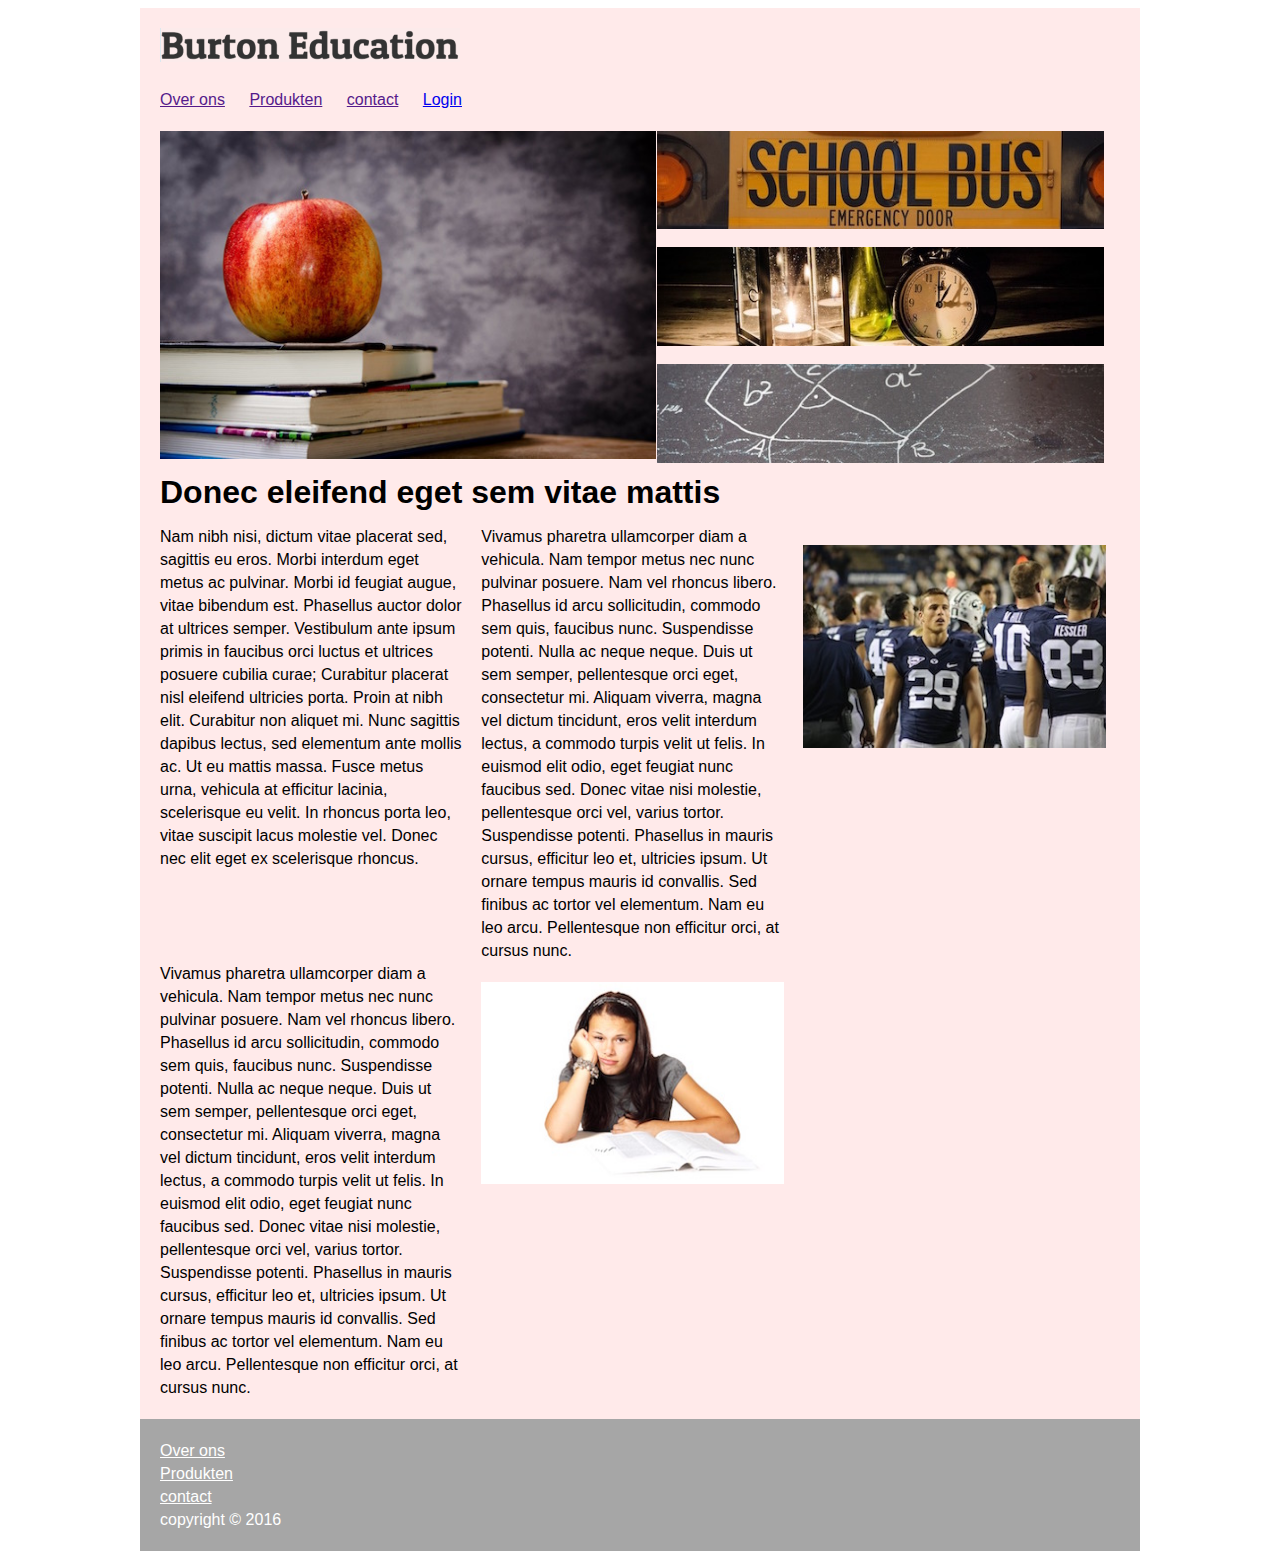
<file: index.html>
<!DOCTYPE html>
<html>
    <head>
        <link rel="stylesheet"  href="CSS/Burton.css">
        <meta charset="UTF-8">
        <title>Burton Education</title>     
    </head>

    <body>
        <div id="wrapper">
            <header>
                <img src="img/burton_logo.png" alt="logo van burton">
            </header>
            <nav>
                <a href="">Over ons</a>
                <a href="">Produkten</a>
                <a href="">contact</a>
                <a href="login.html">Login</a>
            </nav>
            <section class="apple">
              <img class="apple" src="img/appel.jpg" alt="Visual apple">
            </section>
            <section class="visuals">
                <img class="visual" src="img/bus.jpg" alt="schoolbus">
                <img class="visual" src="img/desk.jpg" alt="klok">
                <img class="visual" src="img/pythagoras.jpg" alt="schoolbord"> 
            </section>
            <section class="artikel">
                <h1>Donec eleifend eget sem vitae mattis</h1>
                <article>
                    Nam nibh nisi, dictum vitae placerat sed, sagittis eu eros. Morbi interdum eget metus ac pulvinar. Morbi id feugiat augue, vitae bibendum est. Phasellus auctor dolor at ultrices semper. Vestibulum ante ipsum primis in faucibus orci luctus et ultrices posuere cubilia curae; Curabitur placerat nisl eleifend ultricies porta. Proin at nibh elit. Curabitur non aliquet mi. Nunc sagittis dapibus lectus, sed elementum ante mollis ac. Ut eu mattis massa. Fusce metus urna, vehicula at efficitur lacinia, scelerisque eu velit. In rhoncus porta leo, vitae suscipit lacus molestie vel. Donec nec elit eget ex scelerisque rhoncus.
                </article>
                <article>
                    Vivamus pharetra ullamcorper diam a vehicula. Nam tempor metus nec nunc pulvinar posuere. Nam vel rhoncus libero. Phasellus id arcu sollicitudin, commodo sem quis, faucibus nunc. Suspendisse potenti. Nulla ac neque neque. Duis ut sem semper, pellentesque orci eget, consectetur mi. Aliquam viverra, magna vel dictum tincidunt, eros velit interdum lectus, a commodo turpis velit ut felis. In euismod elit odio, eget feugiat nunc faucibus sed. Donec vitae nisi molestie, pellentesque orci vel, varius tortor. Suspendisse potenti. Phasellus in mauris cursus, efficitur leo et, ultricies ipsum. Ut ornare tempus mauris id convallis. Sed finibus ac tortor vel elementum. Nam eu leo arcu. Pellentesque non efficitur orci, at cursus nunc.
                </article>
                <img class="artikel" src="img/football.jpg" alt="football player">
                <article>
                    Vivamus pharetra ullamcorper diam a vehicula. Nam tempor metus nec nunc pulvinar posuere. Nam vel rhoncus libero. Phasellus id arcu sollicitudin, commodo sem quis, faucibus nunc. Suspendisse potenti. Nulla ac neque neque. Duis ut sem semper, pellentesque orci eget, consectetur mi. Aliquam viverra, magna vel dictum tincidunt, eros velit interdum lectus, a commodo turpis velit ut felis. In euismod elit odio, eget feugiat nunc faucibus sed. Donec vitae nisi molestie, pellentesque orci vel, varius tortor. Suspendisse potenti. Phasellus in mauris cursus, efficitur leo et, ultricies ipsum. Ut ornare tempus mauris id convallis. Sed finibus ac tortor vel elementum. Nam eu leo arcu. Pellentesque non efficitur orci, at cursus nunc.
                </article>
                <img class="artikel" src="img/book.jpg" alt="student">
            </section>          
        </div><!--wrapper-->
        <footer>
            <a href="">Over ons</a><br>
            <a href="">Produkten</a><br>
            <a href="">contact</a><br>  
            copyright &copy; 2016
        </footer>
    </body>
</html>
</file>
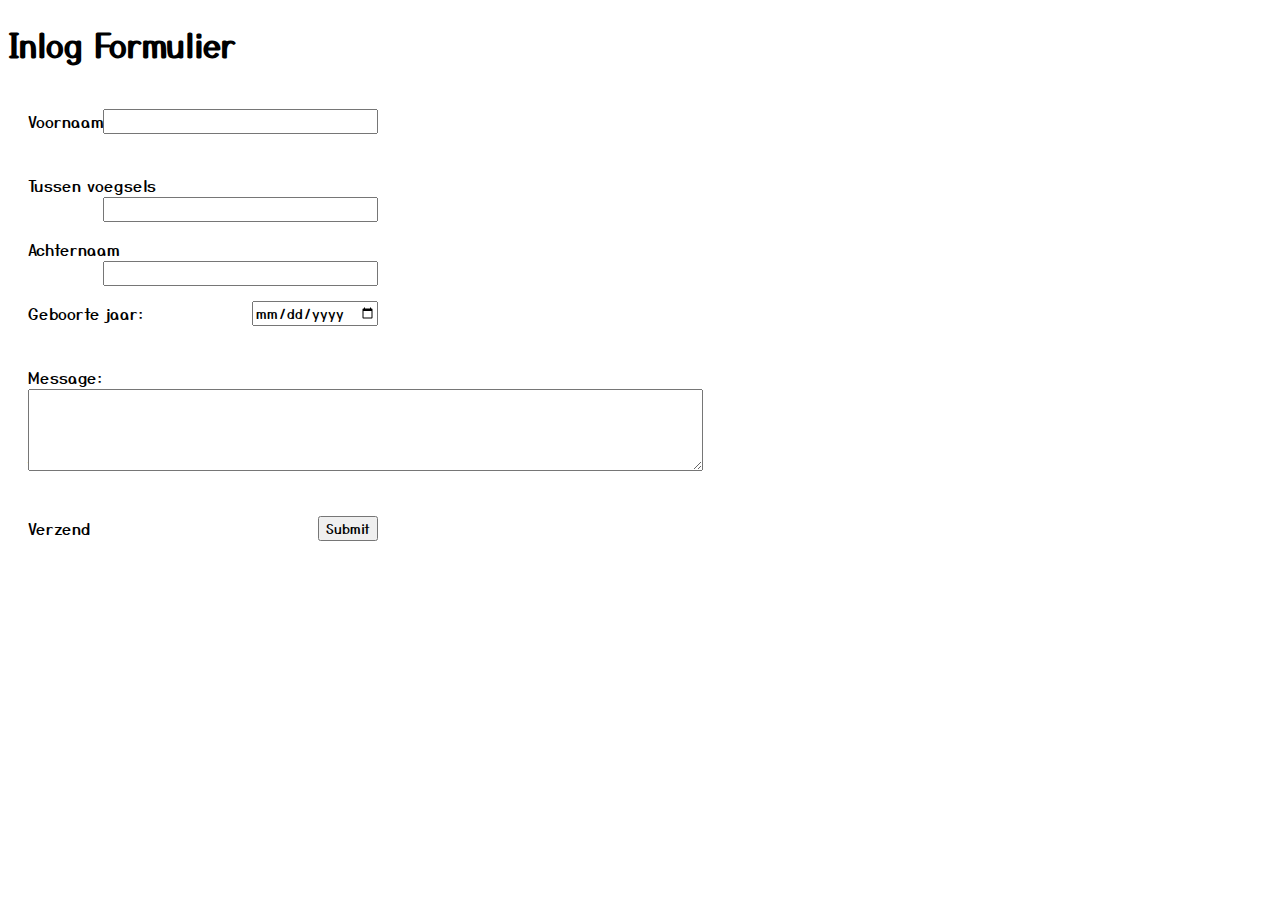
<file: login.html>
<!DOCTYPE html>
<html>
    <head>
        <meta charset="UTF-8">
        <title>Burton Education Login</title>
        <link rel="preconnect" href="https://fonts.gstatic.com">
        <link href="https://fonts.googleapis.com/css2?family=Yusei+Magic&display=swap" rel="stylesheet">
        <style>
            * {
                font-family: 'Yusei Magic', sans-serif;
            }
            div.form-group {
                width: 350px;
                padding: 20px;
            }

            input {
                float: right;
            }
        </style>  
    </head>

    <body>
        <h1>Inlog Formulier</h1>
        <form action="https://www.savatarian.com/html5/form.php" method="POST">
            <div class="form-group">
                <label for="voornaam">Voornaam</label>
                <input type="text" name="voornaam">
            </div>

            <div class="form-group">
                <label for="tussen">Tussen voegsels</label>
                <input type="text" name="tussen">
            </div>

            <div class="form-group">
                <label for="achternaam">Achternaam</label>
                <input type="text" name="achternaam">
            </div>

            <div class="form-group">
                <label for="date">Geboorte jaar:</label>
                <input type="date" name="date">
            </div>

            <div class="form-group">
                <label for="textarea">Message:</label>
                <br>
                <textarea name="textarea" rows="4" cols="50">
                </textarea>
            </div>

            <div class="form-group">
                <label for="verzend">Verzend</label>
                <input type="submit" name="verzend">
            </div>

        </form>
    </body>
</html>
</file>
<file: CSS/Burton.css>
* {
    box-sizing: border-box;
}

div#wrapper, footer {
    width: 1000px;
    margin: auto;
    background-color: #FFEAEA;
    padding: 20px;
}

body {
    font-family: "Arial", "sans serif";
    line-height: 23px;
}

nav {
    margin-top: 20px;
    margin-bottom: 20px;
}

nav a {
    margin-right: 20px;
}

section.apple, section.visuals{
    width: 50%;
    float:left;
}

section.visuals {
    text-align: center;
}

section.artikel {

}

img.apple {
    width: 496px;
}

img.visual{
    width: 447px;
    margin-bottom: 12px;
}

img.artikel {
  margin-top: 20px;  
  margin-bottom: 20px;
  width: 303px;
}

article {
    display: inline-block;
    width: 33%;
    padding-right: 15px;
    vertical-align: top;
}

article:last-child {
    padding-right: none;
}

footer {
    background-color: rgb(166, 166, 166);
    color: white;
}

footer a {
    color: white;
}
</file>
